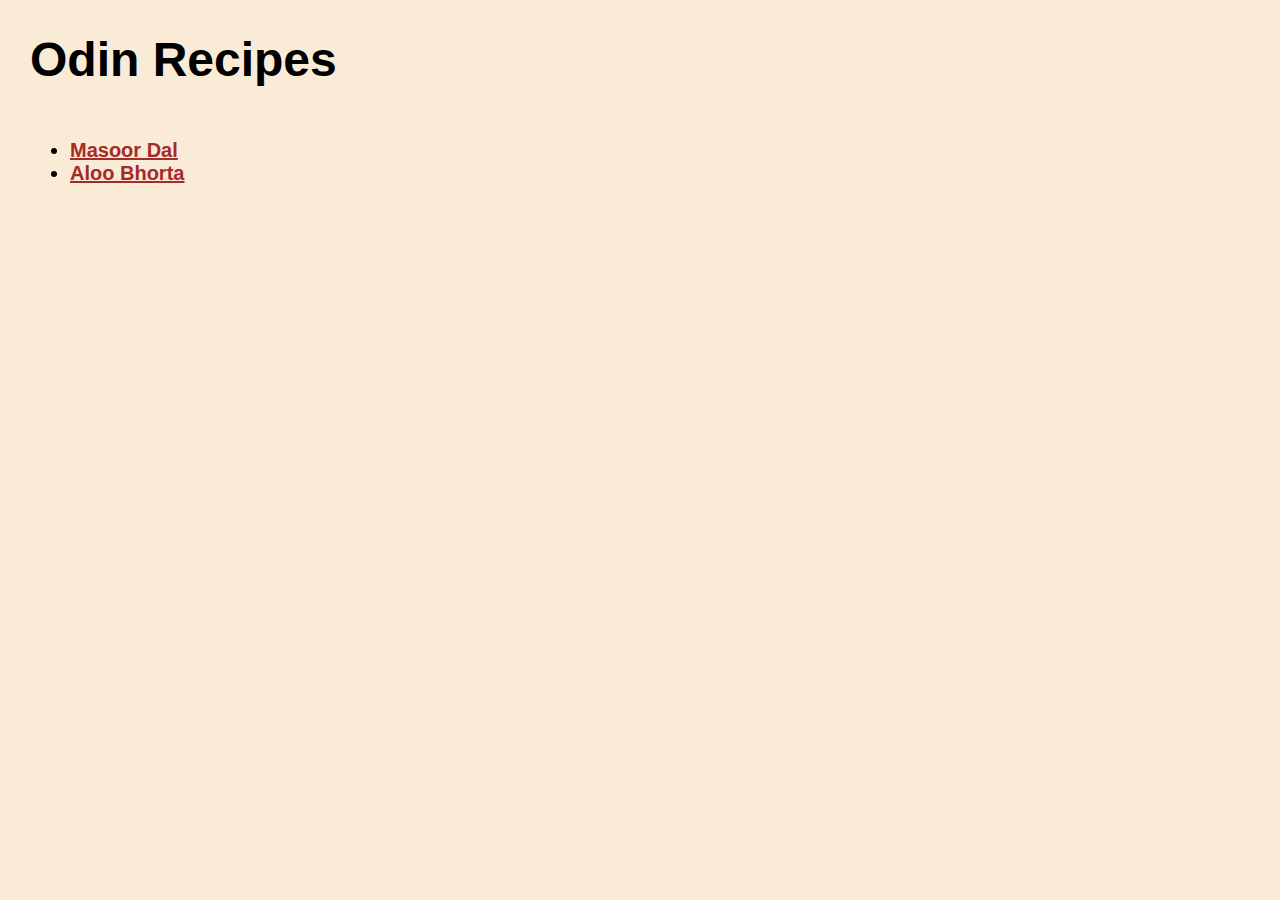
<file: index.html>
<!DOCTYPE html>
<html lang="en">
<head>
    <meta charset="UTF-8">
    <meta name="viewport" content="width=device-width, initial-scale=1.0">
    <title>Odin Recipes</title>
    <link rel="stylesheet" href="style.css">
</head>
<body>
    <h1>Odin Recipes</h1>
    <div>
        <ul>
            <li><a href="recipes/dal.html">Masoor Dal</a></li>
            <li><a href="recipes/aloobhorta.html">Aloo Bhorta</a></li>    
        </ul>
    </div>
</body>
</html>
</file>
<file: style.css>
body {
    background-color: antiquewhite;
    font-size: 24px;
    font-family: 'Segoe UI', Tahoma, Geneva, Verdana, sans-serif;
    margin: 20px 30px 20px 30px;
}

ul {
    font-size: 20px;
    display: inline-block;
}
ol {
    font-size: 20px;
    display: inline-block;
}

a {
    font-weight: bold;
    color: brown;
}
</file>
